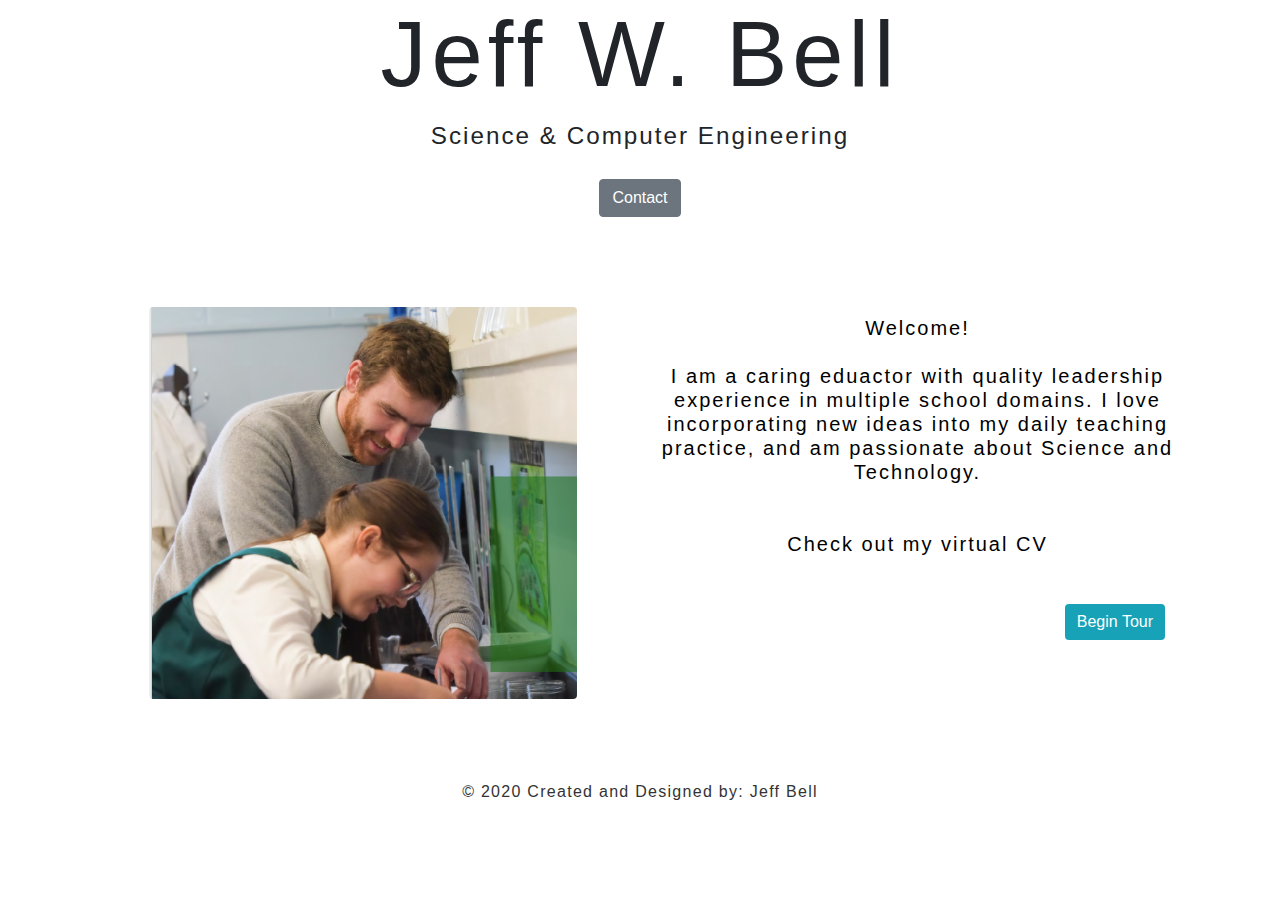
<file: index.html>
<!DOCTYPE html>
<head>
    <meta charset="UTF-8">
    <title>Jeff W. Bell - Virtual CV</title>
    <meta name="viewport" content="width=device-width, initial-scale=1, shrink-to-fit=no">
    <link rel="stylesheet" href="https://stackpath.bootstrapcdn.com/bootstrap/4.5.0/css/bootstrap.min.css"/>
    <link rel="stylesheet" href="css/overrides.css"/>

</head>

<body>
    <main>

        <header id="title-and-contact">
            <div class="nav-style"></div>
                <h1 class="display-2">
                    Jeff W. Bell
                </h1>
                <h6 class="h4">Science & Computer Engineering</h3>
                <div class="container contact-container">
                    <button class="btn btn-secondary contact-button">
                        <a class="no-decoration" href="mailto:jeffbell.27@gmail.com?Subject=Teaching Jobs!">Contact</a>
                    </button>
                </div>
            </div>
        </header>


        <section id="splash">
            <div class="container my-auto">
            <div class="row mx-auto">
                <div class="col-sm my-auto text-center splash-1">
                    <img src="bell.png" class="img-fluid rounded" alt="Me and a student">
                </div>
                <div class="col-sm h-100 my-auto text-center splash-text display-2 splash-2">
                <h5>  Welcome! <br><br> I am a caring eduactor with quality leadership experience in multiple school domains. 
                     I love incorporating new ideas into my daily teaching practice, and am passionate about Science and Technology.
                     <br><br><br>
                     Check out my virtual CV
                </h5>

                <div id='click-to-next'class="container splash-padding">
                    <button class="btn btn-info float-right splash-button advance">Begin Tour</button>
                </div>

                </div>
            </div>
        </section>


        <section id="science-head">
            <div class="container my-auto">
            <div class="row mx-auto">
                <div class="col-xs mx-auto text-center splash-1">
                    <ul class="list-group-flush">
                        <li class="li-one nav list-group-item disabled">Head of Science</li>
                        <li class="li-two nav list-group-item disabled">Computer Engineering</li>
                        <li class="li-three nav list-group-item disabled">Houseparenting</li>
                        <li class="li-four nav list-group-item disabled">Teachables</li>
                        <li class="li-five nav list-group-item disabled">Sample Work</li>
                        <li class="li-six nav list-group-item disabled">Qualifications & Skills</li>
                        <li class="li-seven nav list-group-item disabled">Resume & Contact</li>
                    </ul>
                </div>
                <div class="col-sm h-100 my-auto mx-auto text-center science-text h6 splash-2">
                    <h3>Head of Science</h3>
                    <p class= "display-6">Rothesay Netherwood School 2018-Current</h5>

                    <br/><br/>
                    <div class="container blurb-hold">
                        <button class="btn btn-outline-dark  ">Managed Largest Academic Budget</button>
                            <p class="subtext text-left">- Addressed both inventory maintenance and growth opportunities. <br>
                                <br>
                                - Worked closely with teachers to order equipment and consumables based on need. <br>
                                
                            </p>
                    </div>

                    <br/><br/>
                    <div class="container blurb-hold">
                        <button class="btn btn-outline-dark  ">Curricular & Instructional Oversight</button>
                        
                            <p class="subtext text-left">- Practiced consistent dialogue with department teachers on best practices. <br>
                                <br>
                                - Made recommendations to the Head of Academics on class sizes and departmental needs. <br>
                                
                            </p>
                    </div>
                    
                    <br/><br/>
                    <div class="container blurb-hold">
                        <button class="btn btn-outline-dark  ">Interpersonal Skills</button>
                        
                            <p class="subtext text-left">- Ensured that staff could deliver excellent instruction by managing the number of class preps and level of course difficulty given to them. <br>
                                <br>
                                - Helped new teachers become comfortable with the environment and courses.<br>
                                <br>
                                - Accommodating approach to course selection since becoming department head (I always chose my own classes last!). <br>
                            </p>
                    </div>

                    <br/><br/>
                    <div class="container blurb-hold">
                        <button class="btn btn-outline-dark  ">Creative Brainstorming</button>
                        
                            <p class="subtext text-left">- Regularly helped with and discussed interdepartmental issues such as timetable, staffing, and common tools for academic delivery. <br>

                                <br>
                                - Currently pushing for cultural awareness and strong anti-racist training at my school. <br>
                                
                            </p>
                    </div>
                    

                    <br/><br/>
                    <div class="container blurb-hold">
                        <button class="btn btn-outline-dark  ">Experience With Science Building Planning</button>
                   
                            <p class="subtext text-left">- Meetings concerned physical space requirements of new academic building. <br>

                                <br>
                                - Future planning for lab-spaces and researched companies for lab-build tenders. <br>

                                <br>
                                - Was consistently called upon for quick reference during the build, and researched best practice for lab design during the process. <br>
                                

                            </p>
                            <button class="btn btn-info float-right science-head-button continue">Next</button>
                    </div>
                </div>
            </div>
        </section>


        <section id="computer-engineering">
            <div class="container my-auto">
            <div class="row mx-auto">
                <div class="col-xs mx-auto text-center splash-1">
                    <ul class="list-group-flush">
                        <li class="li-one nav list-group-item disabled">Head of Science</li>
                        <li class="li-two nav list-group-item disabled">Computer Engineering</li>
                        <li class="li-three nav list-group-item disabled">Houseparenting</li>
                        <li class="li-four nav list-group-item disabled">Teachables</li>
                        <li class="li-five nav list-group-item disabled">Sample Work</li>
                        <li class="li-six nav list-group-item disabled">Qualifications & Skills</li>
                        <li class="li-seven nav list-group-item disabled">Resume & Contact</li>
                    </ul>
                </div>
                <div class="col-sm h-100 my-auto text-center science-text h6 splash-2">
                    <h3>Computer Engineering</h3>
                    <p class= "display-6">Rothesay Netherwood School 2019-Current</h5>
                    <p class= "display-6">General Programming 2013-Current</h5>

                    <br/><br/>
                    <div class="container blurb-hold">
                        <button class="btn btn-outline-dark  ">Language Experience</button>
                            <p class="subtext text-left">- Capable with Python, R, Javascript, HTML, CSS, and Linux. <br>
                                <br>
                                - Worked with packages and libraries within each domain.   <br>
                                <br>
                            </p>
                    </div>

                    <br/><br/>
                    <div class="container blurb-hold">
                        <button class="btn btn-outline-dark  ">Teaching Computer Engineering</button>
                        
                            <p class="subtext text-left">- Developed Computer Engineering (Grade 9) course from scratch and taught Python programming. <br>
                                <br>
                                - Proposed, purchased, and managed a class set of Raspberry Pi computers. <br>
                                <br>
                                - Integrated Python programming to Raspberry Pi's. <br>
                                <br>
                                - Created several major projects that included game development, web development, and physical computing. <br>
                                <br>
                                - Created assignments and rubrics that accurately reflected the different levels of programmers in the course. <br>
                                <br>
                                - Currently developing the follow-up Grade 10 course to focus on Google Extensions, Web Development, and Raspberry Pi Robotics. <br>
                                <br>
                            </p>
                    </div>
                    

                    <br/><br/>
                    <div class="container blurb-hold">
                        <button class="btn btn-outline-dark  ">Personal Computer Programming</button>
                   
                            <p class="subtext text-left">- I really enjoy creating programs that aid how I teach. You will see an example of this in my "Sample Work" section. <br>
                                <br>
                                - My current focus is on web development for educational apps. I think that simulations and online learning are amazingly powerful, and being able to create custom tools for learners would feel equally empowering. I even built this website from scratch! <br>
                                <br>
                            </p>
                            <button class="btn btn-info float-right computer-engineering-button continue">Next</button>
                    </div>
                </div>
            </div>
        </section>

        <section id="houseparent">
            <div class="container my-auto">
            <div class="row mx-auto">
                <div class="col-xs mx-auto text-center splash-1 ">
                   <span class="border-0 text-center">
                    <ul class="list-group-flush">
                        <li class="li-one nav list-group-item disabled">Head of Science</li>
                        <li class="li-two nav list-group-item disabled">Computer Engineering</li>
                        <li class="li-three nav list-group-item disabled">Houseparent</li>
                        <li class="li-four nav list-group-item disabled">Teachables</li>
                        <li class="li-five nav list-group-item disabled">Sample Work</li>
                        <li class="li-six nav list-group-item disabled">Qualifications & Skills</li>
                        <li class="li-seven nav list-group-item disabled">Resume & Contact</li>
                    </ul>
                    </span>
                </div>
                <div class="col-sm h-100 my-auto text-center science-text h6 splash-2">
                    <h3>Residential Houseparent</h3>
                    <p class= "display-6">Rothesay Netherwood School 2017-Current</h5>

                    <br/><br/>
                    <div class="container blurb-hold">
                        <button class="btn btn-outline-dark  ">Managed 30 Local and International Students</button>
                            <p class="subtext text-left">- Provided emotional support for students on a daily basis in Kirk House. <br>
                                <br>
                                - Acted "In Loco Parentis" for students away from their homes. <br>
                                <br>
                                - Ensured that parents were well-involved with their child’s development, including consistent dialogue in an effort of ‘co-parenting’. <br>
                                <br>
                                -Managed both girls and boys in a co-ed facility (2019-2020). <br>
                            </p>
                    </div>

                    <br/><br/><br/>
                    <div class="container blurb-hold">
                        <button class="btn btn-outline-dark  ">Worked Outside of Regular School Hours</button>
                        
                            <p class="subtext text-left">- Schedule encompassed supervision from morning wake up to final night-time rounds (15+ hour days). <br>
                                <br>
                                - Provided parental guidance and structured activities on weekends. <br>
                                <br>
                            </p>
                    </div>
                    

                    <br/><br/><br/>
                    <div class="container blurb-hold">
                        <button class="btn btn-outline-dark  ">Managed a House Budget</button>
                   
                            <p class="subtext text-left">- Autonomously operated the budget. <br>
                                <br>
                                - Ensured that common student needs were met. <br>
                                <br>
                                - Planned celebratory outings and events through the year (Movie theatre night & pizza parties). <br>
                                <br>
                            
                            </p>
                            <button class="btn btn-info float-right science-head-button continue">Next</button>
                    </div>
                </div>
            </div>
        </section>

        <section id="science">
            <div class="container my-auto">
            <div class="row mx-auto">
                <div class="col-xs mx-auto text-center splash-1">
                    <ul class="list-group-flush">
                        <li class="li-one nav list-group-item disabled">Head of Science</li>
                        <li class="li-two nav list-group-item disabled">Computer Engineering</li>
                        <li class="li-three nav list-group-item disabled">Houseparent</li>
                        <li class="li-four nav list-group-item disabled">Teachables</li>
                        <li class="li-five nav list-group-item disabled">Sample Work</li>
                        <li class="li-six nav list-group-item disabled">Qualifications & Skills</li>
                        <li class="li-seven nav list-group-item disabled">Resume & Contact</li>
                    </ul>
                </div>
                <div class="col-sm h-100 my-auto text-center science-text h6 splash-2">
                    <h3>Teachables</h3>
                    <p class= "display-6">Rothesay Netherwood School 2015-Current</h5>

                    <br/><br/><br/>
                    <div class="container blurb-hold">
                        <button class="btn btn-outline-dark  ">IB Diploma Programme Courses</button>
                            <p class="subtext text-left">
                            <br> - IB Physics - Managed Internal Assesment and prepped for exams.<br>
                            <br> - IB Chemistry - Well-practiced lab work and flipped classroom experience.<br>
                            <br> - IB Biology - Well-practied lab work and formative quizzing experience.<br>
                            <br> - IB Math SL (Pre-2020 Curriculum) - Managed Exploration project and prepped for exams. <br>
                            </p>
                    </div>

                    <br/><br/><br/>
                    <div class="container blurb-hold">
                        <button class="btn btn-outline-dark  ">Grade 9 & 10 Courses</button>
                    
                            <p class="subtext text-left">
                                <br> - Grade 10 Math - IB Middle Years Programme. <br>
                                <br> - Grade 10 Science - Biology of genetics. Carefully scaffolded all information
                                to lead to an ultimate discussion of sex, gender, gender roles and expansion of traditional
                                gender binary using scientific evidence. <br>
                                <br> - Grade 9 Science - Cell biology, atoms, molecules, kinematics. Created physical and mental models. <br>
                                <br> - Grade 9 Computer Engineering - As seen in previous tab. <br>
                            </p>
                            <button class="btn btn-info float-right science-head-button continue">Next</button>
                    </div>
                </div>
            </div>
        </section>

        <section id="downloads-samples">
            <div class="container my-auto">
                <div class="row mx-auto">
                    <div class="col-xs mx-auto text-center splash-1">
                        <ul class="list-group-flush">
                            <li class="li-one nav list-group-item disabled">Head of Science</li>
                            <li class="li-two nav list-group-item disabled">Computer Engineering</li>
                            <li class="li-three nav list-group-item disabled">Houseparenting</li>
                            <li class="li-four nav list-group-item disabled">Teachables</li>
                            <li class="li-five nav list-group-item disabled">Sample Work</li>
                            <li class="li-six nav list-group-item disabled">Qualifications & Skills</li>
                            <li class="li-seven nav list-group-item disabled">Resume & Contact</li>
                        </ul>
                    </div>
                    
                    <div class="col-sm h-100 my-auto text-center science-text h6 splash-2">
                        <h3>Sample Work</h3>
                        <br/><br/><br/>
                        <div class="container blurb-hold">
                            <button class="btn btn-outline-dark  ">Computer Engineering - Grade 9</button>

                                <p class="subtext text-left">
                                  - This assignment asks for simple document appending and file writing.
                                </p>
                                <a class='link text-left' href="diary_assignment.py" target='_blank'>- Link to Student Assignment</a>
                                <iframe width="100%" height="400" src="https://www.youtube.com/embed/ThXuBdzfW7A" frameborder="0" allow="accelerometer; autoplay; encrypted-media; gyroscope; picture-in-picture" allowfullscreen></iframe>

                        </div>

                        <br/><br/><br/>
                        <div class="container blurb-hold">
                            <button class="btn btn-outline-dark  ">Redox Titration Simulation Lab - IB Chemistry </button>
                        
                                <p class="subtext text-left">

                                    <br> - Part of a pre-lab guide for redox simulation <br>
                                </p>
                                <iframe width="100%" height="400" src="https://www.youtube.com/embed/sJfB3YVdEkw" frameborder="0" allow="accelerometer; autoplay; encrypted-media; gyroscope; picture-in-picture" allowfullscreen></iframe>
                        </div>
                        

                        <br/><br/><br/>
                        <div class="container blurb-hold">
                            <button class="btn btn-outline-dark  ">Mole Practice Python Script - IB Chemistry</button>
                        
                                <p class="subtext text-left">

                                    <br> - I had a group of students who were really keen on skill development. This year I wrote a program that generated mol relationship questions for them to practice. <br>
                                </p>
                                <a class="link" target="_blank" href="https://repl.it/@JeffBell/Chemistry-Stoich#main.py">- Link to Mol Coversion Question Generator</a>
                        </div>
                        <br/><br/><br/>
                        <div class="container blurb-hold">
                            <button class="btn btn-outline-dark  ">Web Development - This Website</button>
                        
                                <p class="subtext text-left">

                                    <br> - I did not like using popular point-and-click based website builders and wanted a custom look for this site.  <br>
                                </p>
                                <a class="link" target="_blank" href="https://github.com/jbell4/jbell4.github.io">- Link to source code for website</a>
                                <br><br>
                                <button class="btn btn-info float-right science-head-button continue">Next</button>
                        </div>
                    </div>
                </div>
            </div>
        </section>

        <section id="qualification-skills">
            <div class="container my-auto">
            <div class="row mx-auto">
                <div class="col-xs mx-auto text-center splash-1">
                    <ul class="list-group-flush">
                        <li class="li-one nav list-group-item disabled">Head of Science</li>
                        <li class="li-two nav list-group-item disabled">Computer Engineering</li>
                        <li class="li-three nav list-group-item disabled">Houseparenting</li>
                        <li class="li-four nav list-group-item disabled">Teachables</li>
                        <li class="li-five nav list-group-item disabled">Sample Work</li>
                        <li class="li-six nav list-group-item disabled">Qualifications & Skills</li>
                        <li class="li-seven nav list-group-item disabled">Resume & Contact</li>
                    </ul>
                </div>
                <div class="col-sm h-100 my-auto text-center science-text h6 splash-2">
                    <h3>Qualifications & Skills</h3>
                    <p class= "display-6">Rothesay Netherwood School 2018-Current</h5>

                    <br/><br/><br/>
                    <div class="container blurb-hold">
                        <button class="btn btn-outline-dark  ">Education</button>
                            <p class="subtext text-left">- B.Sc. Honours Biology, Chemistry Minor, Mount Allison University (2014).  <br>
                                <br>

                                - B.Ed Math and Science Stream St. Thomas University. Teachables: Middle and High School Math and Science (2015). <br>
                                <br>
                            </p>
                    </div>

                    <br/><br/><br/>
                    <div class="container blurb-hold">
                        <button class="btn btn-outline-dark  ">Certifications</button>
                        
                            <p class="subtext text-left"> -IB Category 2 Chemistry (2017). <br>
                                <br>
                                - 200 Hour Yoga Training, Always-At-Aum. Focused on yoga for: kids, athletes, and general public (2017). I teach both in school and in 
                                the local community. <br>
                                <br>
                                <br>
                            </p>
                    </div>
                    

                    <br/><br/><br/>
                    <div class="container blurb-hold">
                        <button class="btn btn-outline-dark  ">Skills</button>
                   
                            <p class="subtext text-left"> - Critical thinker & problem solver. <br>
                                <br>
                                - Compassionate communicator. <br>
                                <br>
                                - Technologically competent. <br>
                                <br>
                                - Experienced with IB Diploma Programme. <br>
                                <br>
                                - Health and wellness oriented. <br>
                                <br>
                                - Hockey coaching experience (QMJHL competition & Varsity coaching). <br>
                                <br>
                                - Flexible to fit the situation. <br>
                            
                            </p>
                            <button class="btn btn-info float-right science-head-button continue">Next</button>
                    </div>
                </div>
            </div>
        </section>


        <section id="finish">
            <div class="container my-auto">
            <div class="row mx-auto">
                <div class="col-xs mx-auto text-center splash-1">
                    <ul class="list-group-flush">
                        <li class="li-one nav list-group-item disabled">Head of Science</li>
                        <li class="li-two nav list-group-item disabled">Computer Engineering</li>
                        <li class="li-three nav list-group-item disabled">Houseparenting</li>
                        <li class="li-four nav list-group-item disabled">Teachables</li>
                        <li class="li-five nav list-group-item disabled">Sample Work</li>
                        <li class="li-six nav list-group-item disabled">Qualifications & Skills</li>
                        <li class="li-seven nav list-group-item disabled">Resume & Contact</li>
                    </ul>
                </div>
                <div class="col-sm h-100 my-auto text-center science-text h6 splash-2">
                    <h3>Resume & Contact</h3>
                    <p class= "display-6">Rothesay Netherwood School 2018-Current</h5>

                    <br/><br/><br/>
                    <div class="container blurb-hold">
                        <button class="btn btn-outline-dark  ">Full Resume</button>
                            <p class="subtext text-left">- Here is a copy of my full length resume. <br>
                                <br>
                            </p>
                            <iframe width="100%" height="500" src="https://docs.google.com/document/d/e/2PACX-1vRQsscY14O4Di28LpfVgLPKHsgRydc2uTNNSONor8FxUsVOvsdZpGmGR-h8nv2izXeX3s3cgo-J9CIs/pub?embedded=true"></iframe>
                            <br><br>
                            <a class="link" target="_blank" href="Jeff Bell Resume 2020.pdf"> (Click here for pdf copy)</a>
                    </div>

                    <br/><br/><br/>
                    <div class="container blurb-hold">
                        <button class="btn btn-outline-dark  ">Contact</button>
                   
                            <p class="subtext text-left">- Thank you for taking the tour! <br>
                                <br>
                                - Please get in touch with any potential opportunities with your organization by contacting me at: <br>
                                <br>
                                -  <b>Email: jeffbell.27@gmail.com (or click the grey contact link above!)</b> <br>
                                <br>
                                -  <b>Phone: +1-506-654-1230</b> 
                                <br>
                            
                            </p>
                            <button class="btn btn-info float-right science-head-button continue">Back to Start</button>
                    </div>
                </div>
            </section>

        <footer class="page-footer font-small text-center">
            <!-- Copyright -->
            <div class="footer-copyright text-center py-3">© 2020 Created and Designed by: Jeff Bell</a>
            </div>
            <!-- Copyright -->

          </footer>
    </main>
</body>

<!--Scripts go in here -->
<script src="https://cdnjs.cloudflare.com/ajax/libs/popper.js/1.12.9/umd/popper.min.js" integrity="sha384-ApNbgh9B+Y1QKtv3Rn7W3mgPxhU9K/ScQsAP7hUibX39j7fakFPskvXusvfa0b4Q" crossorigin="anonymous"></script>
<script src="https://code.jquery.com/jquery-3.5.1.min.js"></script>
<script src="https://stackpath.bootstrapcdn.com/bootstrap/4.5.0/js/bootstrap.min.js"></script>
<script src="js/app.js"></script>

</html>
</file>
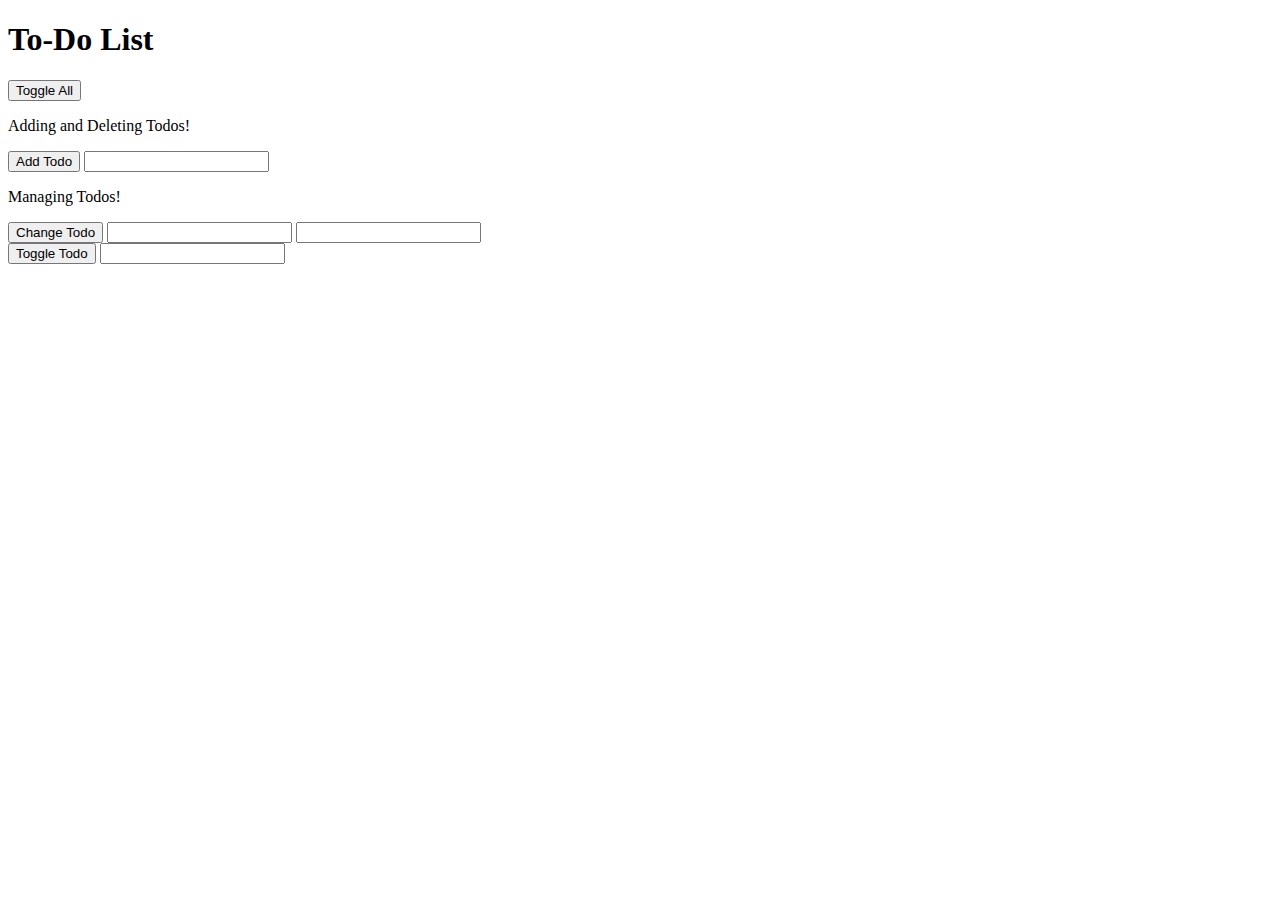
<file: todoList.html>
<!DOCTYPE html>

<html>
  <head>
    <title>Practical Javascript</title>
  </head>

  <body>

    <h1> To-Do List</h1>

    <div> 
      <button onclick="handlers.toggleAll()">Toggle All</button>
    </div>

    <div>
      <p>
        Adding and Deleting Todos!
      </p>
    </div>

    <div>
      <button onclick="handlers.addTodo()">Add Todo</button>
      <input id = "addTodoTextInput" type = "text">
    </div>

    <div>
      <p>
        Managing Todos!
      </p>
    </div>

    <div>
      <button onclick="handlers.changeTodo()">Change Todo</button>
      <input id = "changeTodoPosition" type = 'number'>
      <input id = "changeTodoTextInput" type = 'text'>

    </div>

    <div id = toggle>
      <button onclick="handlers.toggleCompleted()">Toggle Todo</button>
      <input id = "toggleTodoPosition" type = 'number'>
    </div>

    <ul>
    </ul>
    


    <script>

      var todoList = {
        todos: [],
        addTodo: function(todoText){
          this.todos.push({
            todoText: todoText,
            completed: false
          });
        }, 
        changeTodo: function(position,todoText) {
          this.todos[position].todoText = todoText;

        }, 
        deleteTodo: function(position) {
          this.todos.splice(position,1);
        }, 
        toggleCompleted: function(position) {
          var todo = this.todos[position];
          todo.completed = !todo.completed;
        }, 
        toggleAll: function(){
          var totalTodos = this.todos.length;
          var completedTodos = 0;
    
          this.todos.forEach(function(todo){
            if (todo.completed === true){
              completedTodos++;
            }
          });
          this.todos.forEach(function(todo){
            if(completedTodos === totalTodos){
              todo.completed = false;
            } else {
              todo.completed = true;
            }
          });
        }
      };

      var handlers = {
        toggleAll: function(){
          todoList.toggleAll()
          view.displayTodos();
        },
        addTodo: function(){
          var addTodoTextInput = document.getElementById('addTodoTextInput');
          todoList.addTodo(addTodoTextInput.value);
          addTodoTextInput.value = "";
          view.displayTodos();
        }, 
        deleteTodo: function(position){
          todoList.deleteTodo(position);
          view.displayTodos();
        },
        changeTodo: function(){
          var changeTodoPosition = document.getElementById('changeTodoPosition');
          var changeTodoTextInput = document.getElementById('changeTodoTextInput');
          todoList.changeTodo(changeTodoPosition.valueAsNumber,changeTodoTextInput.value);
           changeTodoPosition.value = "";
          changeTodoTextInput.value = "";
          view.displayTodos();
        },
        toggleCompleted: function(){
          var toggleTodoPosition = document.getElementById('toggleTodoPosition');
          todoList.toggleCompleted(toggleTodoPosition.value);
          toggleTodoPosition.value = "";
          view.displayTodos();
        },
      };

      var view = {
        displayTodos: function(){
          var todosUl = document.querySelector("ul");
          todosUl.innerHTML = " ";

          todoList.todos.forEach(function(todo, position){
            var todoLi = document.createElement('li');
            if (todo.completed === true){
              todoTextWithCompletion = '(x) '+ todo.todoText;
            } else {
              todoTextWithCompletion = '() '+ todo.todoText;
            }
            todoLi.id = position;
            todoLi.textContent = todoTextWithCompletion;

            //need to specify 'this' as second arg in callback to see
            // outside of the callback that its in. this.Create doesnt work 
            // unless callback 'this' is specified at end.  

            todoLi.appendChild(this.createDeleteButton());
            todosUl.appendChild(todoLi);
          }, this)
          
        },
        createDeleteButton: function(){
          var deleteButton = document.createElement('button');
          deleteButton.textContent = 'x';
          deleteButton.className = 'deleteButton';
          return deleteButton;
        },
        setUpEventListeners: function(){
          var todosUl = document.querySelector('ul');
      
          todosUl.addEventListener('click', function(event){ 
          var elementClicked = event.target;
          if (elementClicked.className === 'deleteButton'){
            handlers.deleteTodo(parseInt(elementClicked.parentNode.id));
          }
          });
        }
      }

      view.setUpEventListeners();

    </script>  


  </body>
</html>
</file>
<file: css/overrides.css>
h1 {
    font-family: Helvetica, sans-serif;
    letter-spacing: 5px;
    font-size: 50px;
    width: 100%;
    padding-top: 0px;
    padding-bottom: 3px;
    text-align: center;
    display: inline-block;
}

body {
    font-family: Helvetica, sans-serif !important;
    letter-spacing: 0.1vw;
}
#nav-style{
    position: ;
    overflow: hidden;
}
h6{
    width: 100%;
    letter-spacing: 2px;
    text-align: center;
    padding-bottom: 20px;
}

#center-meat{
    padding-left: 3vw;
    padding-right: 3vw;
}

a.no-decoration{
    color: #FFF !important;
}


.contact-container{
    width: 100%;
    text-align: center;
    padding-bottom: 40px;
}

.splash-text{
    font-family: Helvetica, sans-serif;
    letter-spacing: 2px;
    font-weight: 300;
}


#splash-image{
    padding-top: 15px;
}

@media (max-width: 2000px) {
    h4,
    .h4 {
      font-size: calc(1.275rem + 0.3vw);
    }
    .display-2 {
      font-size: calc(1.675rem + 5.1vw);
    }
    .splash-text {
      font-size: calc(1.4rem + 0.4vw);
      color: #000;
    }
  }

.page-footer{
    padding-top: 65px;
    color: #333
}

.splash-padding{
    padding-top: 40px;
}

.splash-1{
    padding-top:50px;
}


#science-head, #houseparent, 
#computer-engineering, #science, 
#downloads-samples, #qualification-skills,
#finish{
    display: none;
}

ul {
    border: none !important;
}

.disabled{
    color: #ccc !important;
}

nav:hover {
    text-decoration: underline;
    cursor: pointer;
}

a {
    color: black;
}

a:hover {
    color: black;
}


.navbar .navbar-nav {
    display: inline-block;
    float: none;
    vertical-align: top;
  }
  
  .navbar .navbar-collapse {
    text-align: center;
  }


p.display-6 {
    text-decoration: underline;
}

p.subtext{
    display: none;
    padding-top: 10px;
    line-height: 1.5;
}

.btn-info{
    color: white;
    border: none;
}

.continue{
    display:none;
}

.link{
    color: blue;
    display: none;
}

iframe {
    display: none;
}

.list-group-flush{
    padding: 0px;
}
</file>
